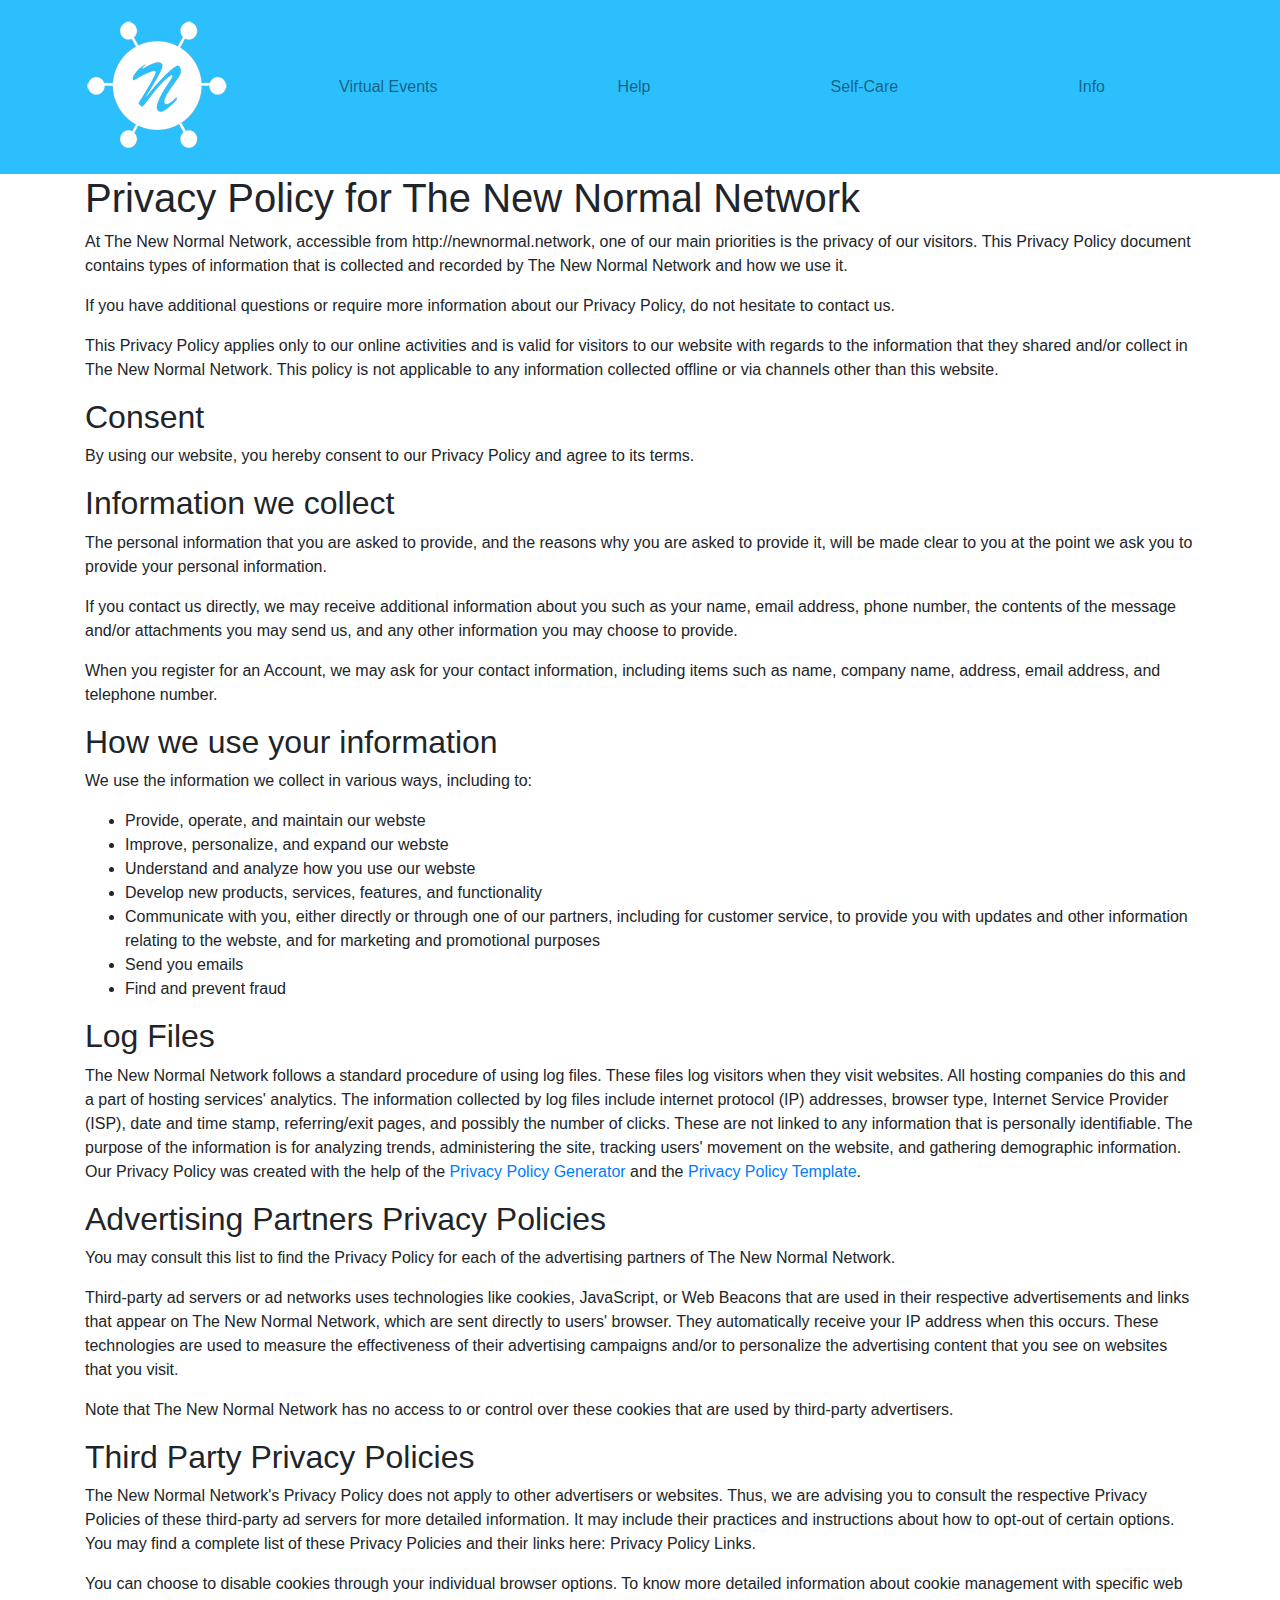
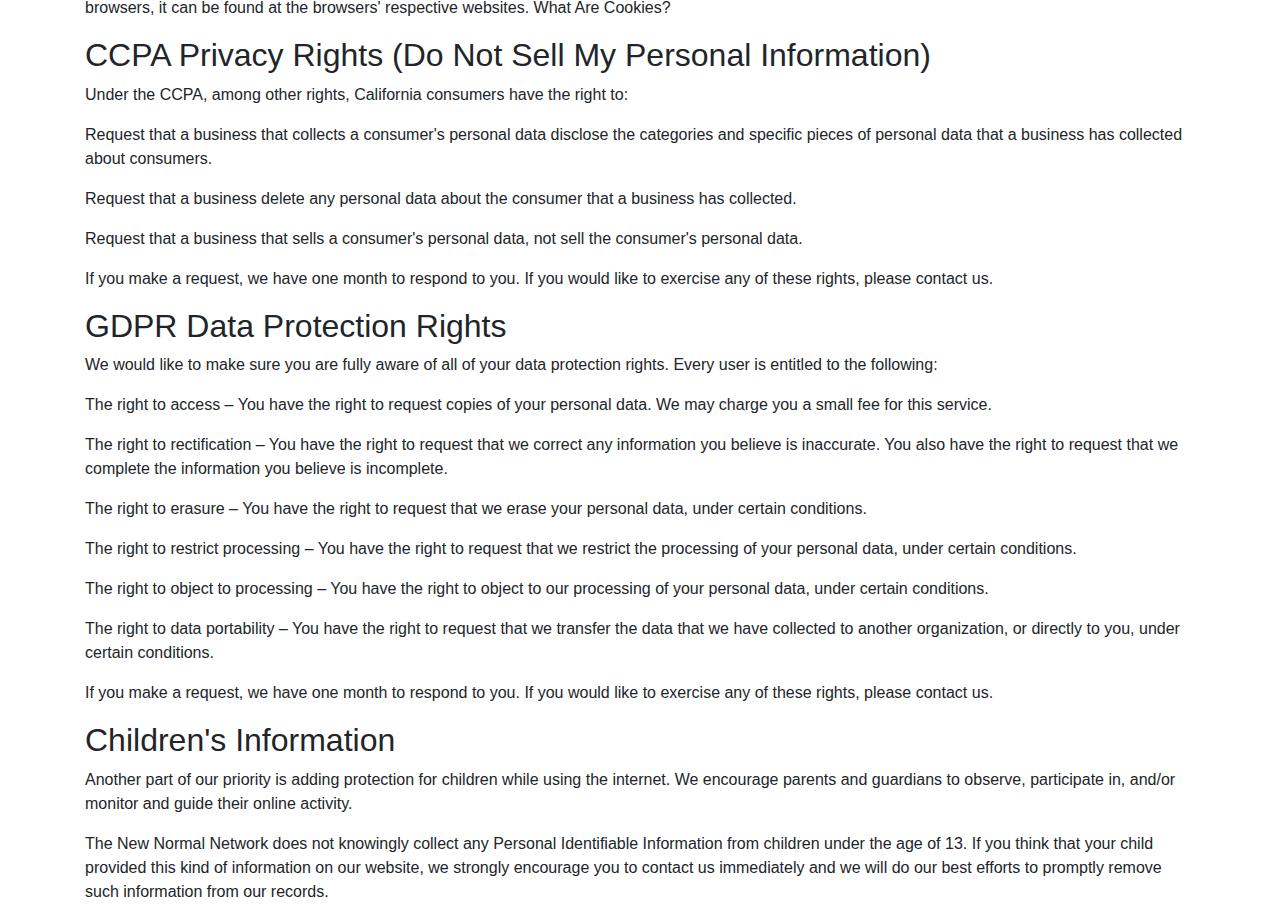
<file: privacy.html>
<!DOCTYPE html>
<html lang="en-us">
  <head>

  	<link rel="icon" type="image/png" href="IMG/favicon3.png">
    <title>The New Normal</title>

    <!-- Required meta tags -->
    <meta charset="utf-8">
    <meta name="viewport" content="width=device-width, initial-scale=1, shrink-to-fit=no">

   	<!-- Expiration header -->
    <meta http-equiv="last-modified" content="Mar-17-2020 17:18" />
	<meta http-equiv="cache-control" content="Private" />
	<meta http-equiv="Expires" content="600" />

    <!-- Bootstrap CSS -->
    <link rel="stylesheet" href="https://stackpath.bootstrapcdn.com/bootstrap/4.4.1/css/bootstrap.min.css" integrity="sha384-Vkoo8x4CGsO3+Hhxv8T/Q5PaXtkKtu6ug5TOeNV6gBiFeWPGFN9MuhOf23Q9Ifjh" crossorigin="anonymous">

	<!-- Google Fonts -->
 	<link href="https://fonts.googleapis.com/css?family=Arapey|Gotu|Lato&display=swap" rel="stylesheet">

    <style>
        #nav-BG {
            background-color: #2CBFFE !important;

        }
    </style>


  </head>
  <body>
    <nav class="navbar navbar-expand-lg navbar-light bg-light nav-down" id="nav-BG">
    <div class="container">
	  <a class="navbar-brand" href="index.html"><img class="logo" src="IMG/new-normal-logo.png" /></a>
	  <button class="navbar-toggler" type="button" data-toggle="collapse" data-target="#navbarNavDropdown" aria-controls="navbarNavDropdown" aria-expanded="false" aria-label="Toggle navigation">
	    <span class="navbar-toggler-icon"></span>
	  </button>
	  <div class="collapse navbar-collapse" id="navbarNavDropdown">
	    <ul id="menu-main-nav" class="navbar-nav nav-fill w-100">
	      <li class="nav-item">
            <a class="nav-link" href="#events">Virtual Events</a>
          </li>
          <li class="nav-item">
            <a class="nav-link" href="#help">Help</a>
          </li>
	      <li class="nav-item">
	        <a class="nav-link" href="#self-care">Self-Care</a>
	      </li>
	      
	      <li class="nav-item">
	        <a class="nav-link" href="#info">Info</a>
	      </li>
	    </ul>
	  </div>
	</nav>

    <div class="container">

    <h1>Privacy Policy for The New Normal Network</h1>

<p>At The New Normal Network, accessible from http://newnormal.network, one of our main priorities is the privacy of our visitors. This Privacy Policy document contains types of information that is collected and recorded by The New Normal Network and how we use it.</p>

<p>If you have additional questions or require more information about our Privacy Policy, do not hesitate to contact us.</p>

<p>This Privacy Policy applies only to our online activities and is valid for visitors to our website with regards to the information that they shared and/or collect in The New Normal Network. This policy is not applicable to any information collected offline or via channels other than this website.</p>

<h2>Consent</h2>

<p>By using our website, you hereby consent to our Privacy Policy and agree to its terms.</p>

<h2>Information we collect</h2>

<p>The personal information that you are asked to provide, and the reasons why you are asked to provide it, will be made clear to you at the point we ask you to provide your personal information.</p>
<p>If you contact us directly, we may receive additional information about you such as your name, email address, phone number, the contents of the message and/or attachments you may send us, and any other information you may choose to provide.</p>
<p>When you register for an Account, we may ask for your contact information, including items such as name, company name, address, email address, and telephone number.</p>

<h2>How we use your information</h2>

<p>We use the information we collect in various ways, including to:</p>

<ul>
<li>Provide, operate, and maintain our webste</li>
<li>Improve, personalize, and expand our webste</li>
<li>Understand and analyze how you use our webste</li>
<li>Develop new products, services, features, and functionality</li>
<li>Communicate with you, either directly or through one of our partners, including for customer service, to provide you with updates and other information relating to the webste, and for marketing and promotional purposes</li>
<li>Send you emails</li>
<li>Find and prevent fraud</li>
</ul>

<h2>Log Files</h2>

<p>The New Normal Network follows a standard procedure of using log files. These files log visitors when they visit websites. All hosting companies do this and a part of hosting services' analytics. The information collected by log files include internet protocol (IP) addresses, browser type, Internet Service Provider (ISP), date and time stamp, referring/exit pages, and possibly the number of clicks. These are not linked to any information that is personally identifiable. The purpose of the information is for analyzing trends, administering the site, tracking users' movement on the website, and gathering demographic information. Our Privacy Policy was created with the help of the <a href="https://www.privacypolicygenerator.info">Privacy Policy Generator</a> and the <a href="https://www.privacypolicytemplate.net/">Privacy Policy Template</a>.</p>




<h2>Advertising Partners Privacy Policies</h2>

<P>You may consult this list to find the Privacy Policy for each of the advertising partners of The New Normal Network.</p>

<p>Third-party ad servers or ad networks uses technologies like cookies, JavaScript, or Web Beacons that are used in their respective advertisements and links that appear on The New Normal Network, which are sent directly to users' browser. They automatically receive your IP address when this occurs. These technologies are used to measure the effectiveness of their advertising campaigns and/or to personalize the advertising content that you see on websites that you visit.</p>

<p>Note that The New Normal Network has no access to or control over these cookies that are used by third-party advertisers.</p>

<h2>Third Party Privacy Policies</h2>

<p>The New Normal Network's Privacy Policy does not apply to other advertisers or websites. Thus, we are advising you to consult the respective Privacy Policies of these third-party ad servers for more detailed information. It may include their practices and instructions about how to opt-out of certain options. You may find a complete list of these Privacy Policies and their links here: Privacy Policy Links.</p>

<p>You can choose to disable cookies through your individual browser options. To know more detailed information about cookie management with specific web browsers, it can be found at the browsers' respective websites. What Are Cookies?</p>

<h2>CCPA Privacy Rights (Do Not Sell My Personal Information)</h2>

<p>Under the CCPA, among other rights, California consumers have the right to:</p>
<p>Request that a business that collects a consumer's personal data disclose the categories and specific pieces of personal data that a business has collected about consumers.</p>
<p>Request that a business delete any personal data about the consumer that a business has collected.</p>
<p>Request that a business that sells a consumer's personal data, not sell the consumer's personal data.</p>
<p>If you make a request, we have one month to respond to you. If you would like to exercise any of these rights, please contact us.</p>

<h2>GDPR Data Protection Rights</h2>

<p>We would like to make sure you are fully aware of all of your data protection rights. Every user is entitled to the following:</p>
<p>The right to access – You have the right to request copies of your personal data. We may charge you a small fee for this service.</p>
<p>The right to rectification – You have the right to request that we correct any information you believe is inaccurate. You also have the right to request that we complete the information you believe is incomplete.</p>
<p>The right to erasure – You have the right to request that we erase your personal data, under certain conditions.</p>
<p>The right to restrict processing – You have the right to request that we restrict the processing of your personal data, under certain conditions.</p>
<p>The right to object to processing – You have the right to object to our processing of your personal data, under certain conditions.</p>
<p>The right to data portability – You have the right to request that we transfer the data that we have collected to another organization, or directly to you, under certain conditions.</p>
<p>If you make a request, we have one month to respond to you. If you would like to exercise any of these rights, please contact us.</p>

<h2>Children's Information</h2>

<p>Another part of our priority is adding protection for children while using the internet. We encourage parents and guardians to observe, participate in, and/or monitor and guide their online activity.</p>

<p>The New Normal Network does not knowingly collect any Personal Identifiable Information from children under the age of 13. If you think that your child provided this kind of information on our website, we strongly encourage you to contact us immediately and we will do our best efforts to promptly remove such information from our records.</p>

</P>

  </body>
</html>
</file>
